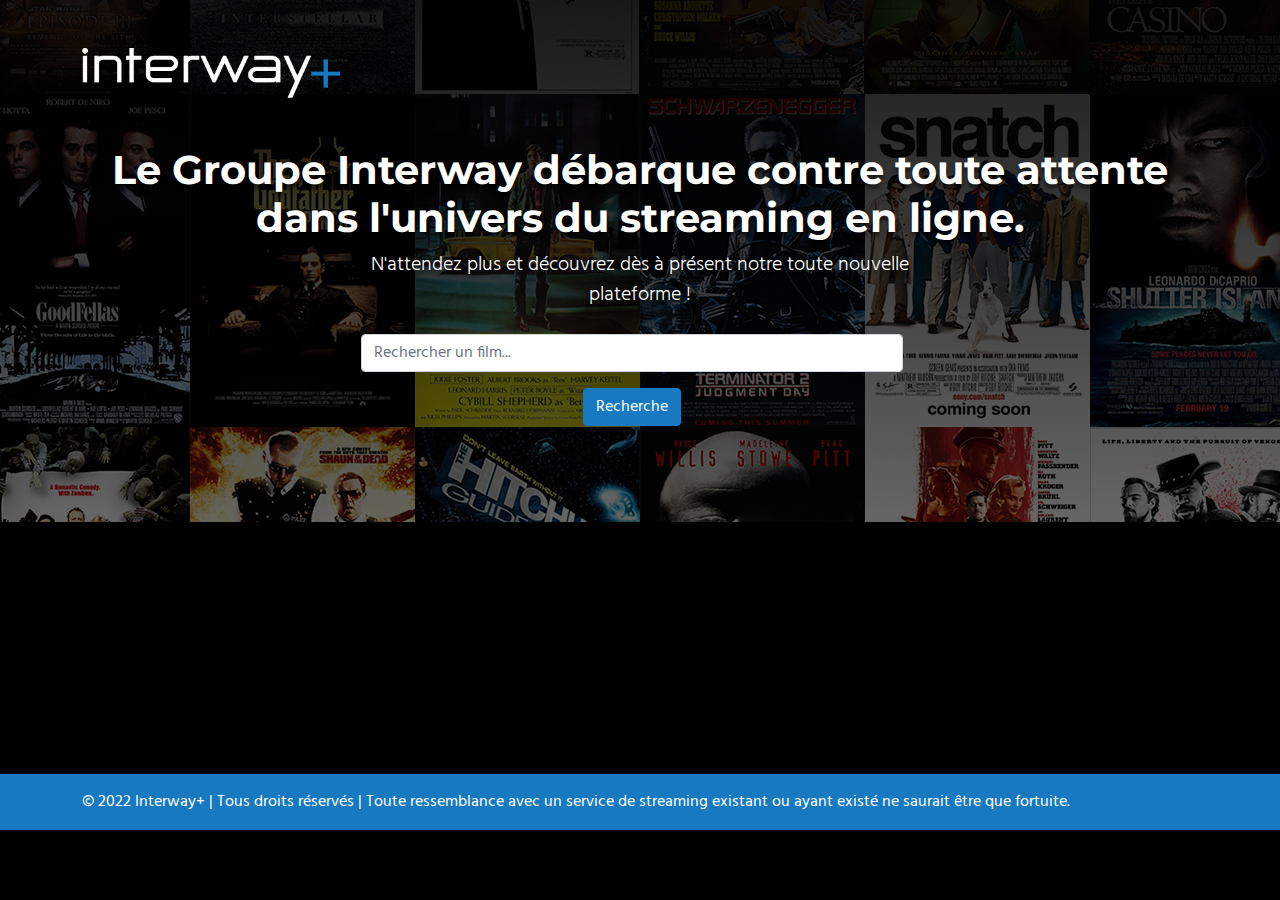
<file: index.html>
<!DOCTYPE html>
<html lang="fr">

<!--
 _____      _                                      
|_   _|    | |                                 _   
  | | _ __ | |_ ___ _ ____      ____ _ _   _ _| |_ 
  | || '_ \| __/ _ \ '__\ \ /\ / / _` | | | |_   _|
 _| || | | | ||  __/ |   \ V  V / (_| | |_| | |_|  
 \___/_| |_|\__\___|_|    \_/\_/ \__,_|\__, |      
                                        __/ |      
                                       |___/       

Toute ressemblance avec un service de streaming existant ou ayant existé ne saurait être que fortuite.
-->

<head>
    <!-- Required meta tags -->
    <meta charset="utf-8">
    <meta name="viewport" content="width=device-width, initial-scale=1">
    <meta name="description" content="Le Groupe Interway débarque contre toute attente dans l'univers du streaming en ligne."/>
    <title>Interway+ - Votre toute nouvelle plateforme de streaming</title>

    <!-- Google Fonts -->
    <link rel="preconnect" href="https://fonts.googleapis.com">
    <link rel="preconnect" href="https://fonts.gstatic.com" crossorigin>
    <link href="https://fonts.googleapis.com/css2?family=Hind&family=Montserrat&display=swap" rel="stylesheet">

    <!-- Bootstrap & CSS -->
    <link rel="stylesheet" href="css/bootstrap.min.css">
    <link rel="stylesheet" href="css/main.css">
</head>

<body class="bg-dark">

    <header class="p-5 bg-dark text-white">
        <nav class="container">
            <div class="d-flex flex-wrap align-items-center justify-content-center justify-content-lg-start">
                <a href="/" class="d-flex align-items-center mb-2 mb-lg-0 text-white text-decoration-none">
                    <img class="bi me-2" height="50" src="img/interway-plus-logo-white.png" alt="Logo d'Interway+">
                </a>
            </div>
        </nav>
        <div id="hero-card" class="container text-center my-5">
            <h1 class="display-6 fw-bold">Le Groupe Interway débarque contre toute attente dans l'univers du streaming en ligne.</h1>
            <div class="col-lg-6 mx-auto">
                <p class="lead mb-4">N'attendez plus et découvrez dès à présent notre toute nouvelle plateforme !</p>
                <form class="col-12 col-lg-auto mb-3 mb-lg-0 me-lg-3" role="search">
                    <input id="movie-search-box" type="search" class="form-control form-control-dark text-bg-dark mb-3" placeholder="Rechercher un film...">
                    <a id="movie-search-button"  class="btn btn-primary">Recherche</a>
                </form>
            </div>
        </div>
    </header>

    <main class="container-fluid bg-dark text-white">
        <section class="container">
            <div id="movies-cards" class="row row-cols-1 row-cols-md-3 g-5">
                <!-- Affichage de la liste des films recherchés -->
            </div>
        </section>
    </main>

    <footer class="footer mt-auto py-3 text-white">
        <div class="container">
          <span>© 2022 Interway+ | Tous droits réservés | Toute ressemblance avec un service de streaming existant ou ayant existé ne saurait être que fortuite.</span>
        </div>
    </footer>

    <!-- JavaScript -->
    <script src="js/bootstrap.bundle.min.js"></script>
    <script src="js/main.js"></script>

</body>

</html>
</file>
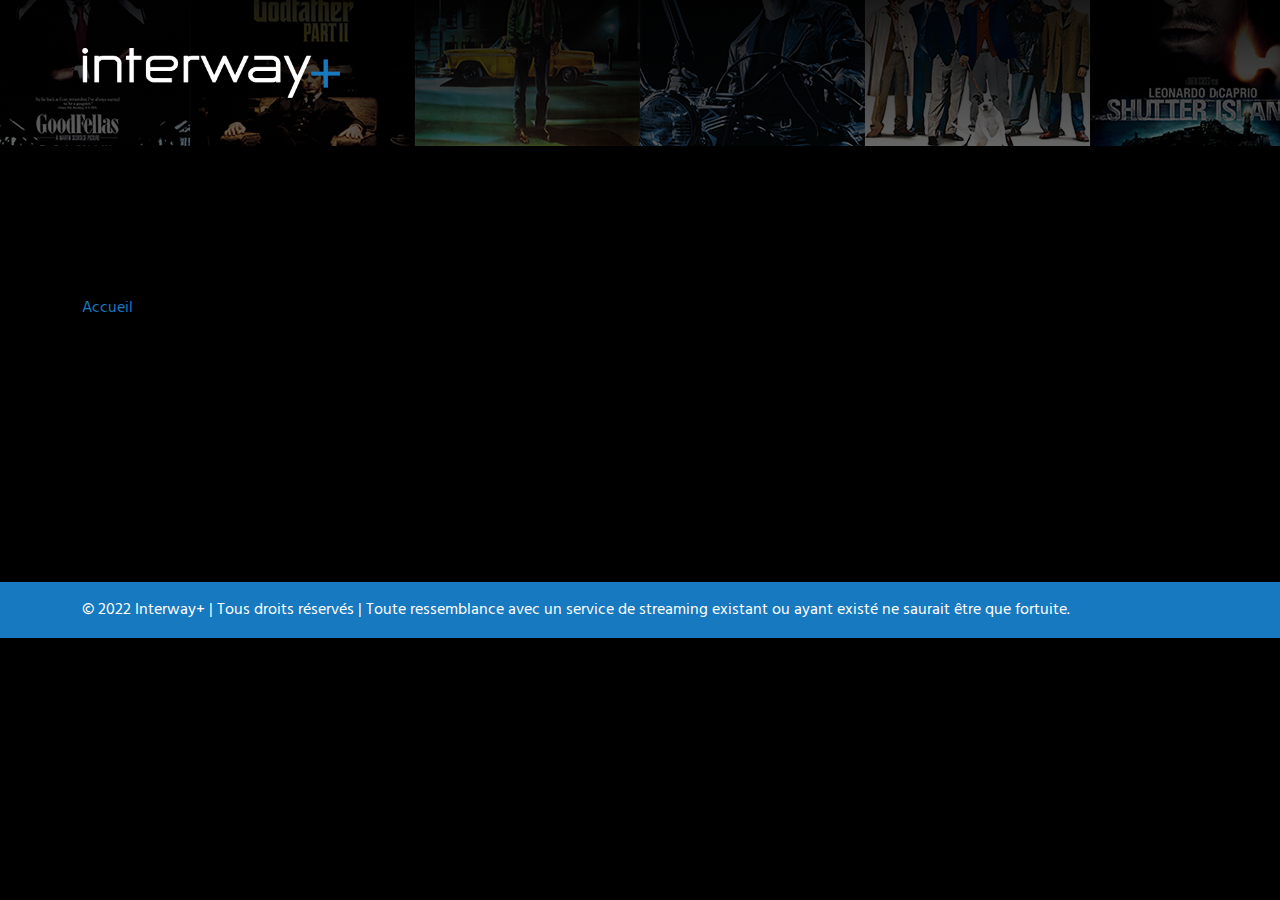
<file: movie.html>
<!DOCTYPE html>
<html lang="fr">

<!--
 _____      _                                      
|_   _|    | |                                 _   
  | | _ __ | |_ ___ _ ____      ____ _ _   _ _| |_ 
  | || '_ \| __/ _ \ '__\ \ /\ / / _` | | | |_   _|
 _| || | | | ||  __/ |   \ V  V / (_| | |_| | |_|  
 \___/_| |_|\__\___|_|    \_/\_/ \__,_|\__, |      
                                        __/ |      
                                       |___/       

Toute ressemblance avec un service de streaming existant ou ayant existé ne saurait être que fortuite.
-->

<head>
    <!-- Required meta tags -->
    <meta charset="utf-8">
    <meta name="viewport" content="width=device-width, initial-scale=1">
    <meta name="description" content="Le Groupe Interway débarque contre toute attente dans l'univers du streaming en ligne."/>
    <title>Interway+ - Votre toute nouvelle plateforme de streaming</title>

    <!-- Google Fonts -->
    <link rel="preconnect" href="https://fonts.googleapis.com">
    <link rel="preconnect" href="https://fonts.gstatic.com" crossorigin>
    <link href="https://fonts.googleapis.com/css2?family=Hind&family=Montserrat&display=swap" rel="stylesheet">

    <!-- Bootstrap & CSS -->
    <link rel="stylesheet" href="css/bootstrap.min.css">
    <link rel="stylesheet" href="css/main.css">
</head>

<body class="bg-dark">

    <header class="p-5 bg-dark text-white">
        <nav class="container">
            <div class="d-flex flex-wrap align-items-center justify-content-center justify-content-lg-start">
                <a href="/" class="d-flex align-items-center mb-2 mb-lg-0 text-white text-decoration-none">
                    <img class="bi me-2" height="50" src="img/interway-plus-logo-white.png" alt="Logo d'Interway+">
                </a>
            </div>
        </nav>
    </header>

    <main class="container-fluid bg-dark text-white">
        <nav class="container" aria-label="breadcrumb">
            <ol class="breadcrumb">
                <li class="breadcrumb-item active" aria-current="page">
                    <a href="index.html">Accueil</a>
                </li>
            </ol>
        </nav>

        <section id="movie-detail" class="container col-xxl-8 px-4 py-5">
            <!-- Affichage du détail d'un film -->
        </section>
    </main>

    <footer class="footer mt-auto py-3 text-white">
        <div class="container">
          <span>© 2022 Interway+ | Tous droits réservés | Toute ressemblance avec un service de streaming existant ou ayant existé ne saurait être que fortuite.</span>
        </div>
    </footer>

    <!-- JavaScript -->
    <script src="js/bootstrap.bundle.min.js"></script>
    <script src="js/movie.js"></script>

</body>

</html>
</file>
<file: css/main.css>
/* Global */
h1,
h2,
h3,
h4,
h5,
h6 {
    font-family: "Montserrat", sans-serif;
}

* {
    font-family: "Hind", sans-serif;
}

body.bg-dark,
main.bg-dark {
    background-color: #000 !important;
}

.card.bg-dark {
    background-color: #121212 !important;
    transition: 200ms;
}

header,
section {
    margin-bottom: 150px;
}

a {
    color: #1779c0;
    text-decoration: none;
}

.btn-primary {
    color: #fff;
    background-color: #1779c0;
    border-color: #1779c0;
}

.form-control.form-control-dark:focus {
    box-shadow: inherit !important;
    border-color: #1779c0 !important;
}

/* Header */
header {
    background-image: linear-gradient(0deg,
            rgba(0, 0, 0, 0.6) 0,
            50%,
            rgba(0, 0, 0, 0.9)),
        url("../img/my-favorite-movies.png");
    background-position: center;
}

#hero-card h1,
#hero-card p {
    text-shadow: 0px 4px 4px rgba(0, 0, 0, 0.6);
}

/* Main content */
#movies-cards .card-text {
    white-space: nowrap;
    overflow: hidden;
    text-overflow: ellipsis;
}

#movies-cards .card-img-top {
    height: 600px;
    object-fit: cover;
    transition: 200ms;
}

#movies-cards .card.bg-dark:hover {
    background-color: #242424 !important;
    transition: 200ms;
}

#movies-cards .card.bg-dark:hover .card-img-top {
    opacity: 0.7;
    transition: 200ms;
}

/* Footer */
footer {
    background-color: #1779c0;
}
</file>
